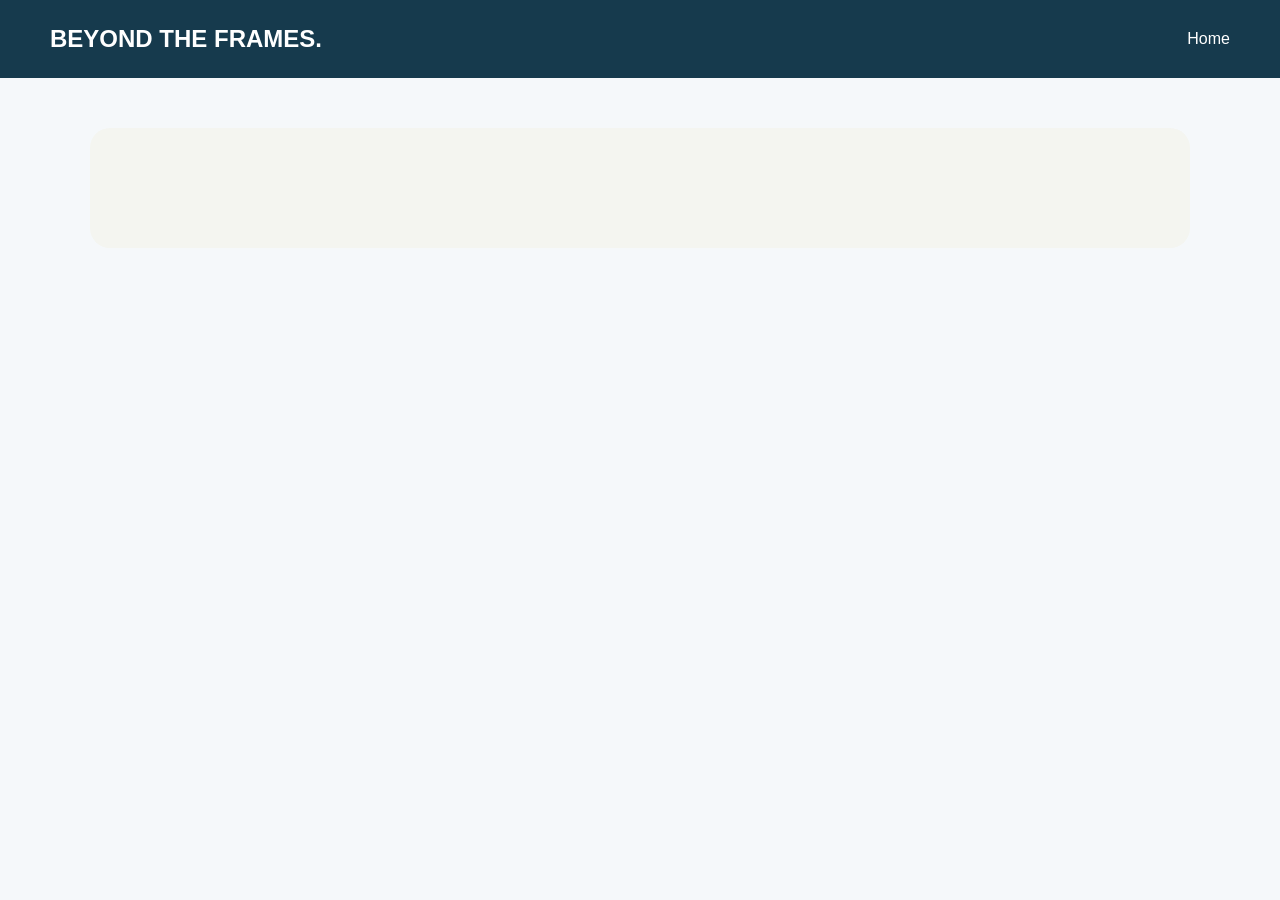
<file: destination.html>
<!DOCTYPE html>
<html>

<head>
    <title>BEYOND THE FRAMES - Destination</title>
    <link rel="stylesheet" href="style.css">
</head>

<body>


    <div class="navbar">
        <h2>BEYOND THE FRAMES.</h2>

        <div class="links">
            <a href="index.html">Home</a>
        </div>
    </div>
    <script src="script.js"></script>

    <div id="destinationPage">
<script>

   let params = new URLSearchParams(window.location.search);

let name = params.get("name");

let allDestinations = destinations.concat(hiddenGems);

let destination = allDestinations.find(place =>
    place.name.toLowerCase().trim() === name.toLowerCase().trim()
);

document.getElementById("destinationPage").innerHTML =`
    <div class="destination-layout">

        <div class="destination-info">
            <button class="favorite-btn" onclick="toggleFavorite('${destination.name}')">
    ${JSON.parse(localStorage.getItem("beyondtheframesFavorites") || "[]").includes(destination.name) ? "♥" : "♡"}
</button>


            <p class="tag"> / FEATURED DESTINATION </p>

            <h1>${destination.name.charAt(0).toUpperCase() + destination.name.slice(1)}</h1>

            <p class="subtitle">${destination.description}</p>

            <p class="about">${destination.about}</p>

            <hr>

            <h3>Trip Details</h3>

            <div class="detail">
                <span>📍 Famous Attractions</span>
                <span>${destination.attractions}</span>
            </div>

            <div class="detail">
                <span>📅 Best Time to Visit</span>
                <span>${destination.bestTime}</span>
            </div>

            <div class="weather-card" id="weatherCard">

    <h3>🌤️ CURRENT WEATHER</h3>

    <div id="weatherInfo">
        Loading weather...
    </div>

</div>

            <div class="budget-card">

    <div class="budget-heading">
        <span>💰 TRAVEL BUDGET</span>
    </div>

    <h2>${destination.budget || "Budget information coming soon"}</h2>

    <p>Estimated expenses per person</p>

</div>
<div class="budget-breakdown">

    <h3>Budget Breakdown</h3>

    <div class="budget-item">
        <div class="budget-label">
            <span>🍽️ Food</span>
            <span>${destination.food || "Not available"}</span>
        </div>
        <div class="budget-bar">
            <div class="budget-fill food-fill"></div>
        </div>
    </div>

    <div class="budget-item">
        <div class="budget-label">
            <span>🚗 Transport</span>
            <span>${destination.transport || "Not available"}</span>
        </div>
        <div class="budget-bar">
            <div class="budget-fill transport-fill"></div>
        </div>
    </div>

    <div class="budget-item">
        <div class="budget-label">
            <span>🎟️ Activities</span>
            <span>${destination.activities || "Not available"}</span>
        </div>
        <div class="budget-bar">
            <div class="budget-fill activities-fill"></div>
        </div>
    </div>

</div>

<div class="countdown-card">

    <h3>✈️ Your Trip Countdown</h3>

    <p>When are you planning to visit?</p>

    <input type="date" id="tripDate">

    <button onclick="startCountdown('${destination.name}')">
        Start Countdown
    </button>

    <div id="countdownResult"></div>

</div>

<div class="itinerary-section">

    <h3>✈️ Plan Your Trip</h3>

    <p>Create your personalized travel itinerary</p>

    <label for="itineraryDays">How many days?</label>

    <select id="itineraryDays">
        <option value="1">1 Day</option>
        <option value="2">2 Days</option>
        <option value="3">3 Days</option>
        <option value="4">4 Days</option>
        <option value="5">5 Days</option>
    </select>

    <button onclick="generateItinerary('${destination.name}')">
        Generate Itinerary
    </button>

    <div id="itineraryResult"></div>

    <div class="checklist-section">

    <h3>🧳 Travel Checklist</h3>

    <p id="checklistProgress">0 of 6 items completed</p>

    <div class="progress-bar">
        <div id="progressFill"></div>
    </div>

    <div class="checklist">

        <label>
            <input type="checkbox" onchange="updateChecklist()">
            Pack clothes
        </label>

        <label>
            <input type="checkbox" onchange="updateChecklist()">
            Pack toiletries
        </label>

        <label>
            <input type="checkbox" onchange="updateChecklist()">
            Carry chargers
        </label>

        <label>
            <input type="checkbox" onchange="updateChecklist()">
            Pack medicines
        </label>

        <label>
            <input type="checkbox" onchange="updateChecklist()">
            Carry ID documents
        </label>

        <label>
            <input type="checkbox" onchange="updateChecklist()">
            Check weather forecast
        </label>

    </div>

</div>

</div>

<div class="budget-planner">

    <h3>💰 Trip Budget Planner</h3>

    <p>Plan your expenses and stay within your budget!</p>

    <div class="budget-input">

        <label>My Total Budget (₹)</label>
        <input type="number" id="totalBudget" placeholder="Enter your budget">

        <label>Accommodation (₹)</label>
        <input type="number" id="stayCost" placeholder="Enter amount">

        <label>Food (₹)</label>
        <input type="number" id="foodCost" placeholder="Enter amount">

        <label>Transportation (₹)</label>
        <input type="number" id="transportCost" placeholder="Enter amount">

        <label>Activities & Shopping (₹)</label>
        <input type="number" id="activityCost" placeholder="Enter amount">

    </div>

    <button onclick="calculateBudget()">Calculate Budget</button>

    <div id="budgetResult"></div>

</div>

<div class="rating-section">

    <h3>⭐ Rate This Destination</h3>

    <p>How would you rate this destination?</p>

    <div class="rating-stars">

        <button onclick="rateDestination('${destination.name}', 1)">⭐</button>
        <button onclick="rateDestination('${destination.name}', 2)">⭐</button>
        <button onclick="rateDestination('${destination.name}', 3)">⭐</button>
        <button onclick="rateDestination('${destination.name}', 4)">⭐</button>
        <button onclick="rateDestination('${destination.name}', 5)">⭐</button>

    </div>

    <p id="ratingMessage"></p>

</div>


            <a href="index.html#explore" class="back-button">
                Back to Destinations
            </a>

        </div>

    

        <div class="destination-image">
            <img src="${destination.image}" alt="${destination.name}">
        </div>

    </div>

`;

loadWeather(destination.name);
</script>

    </div>

</body>
</html>
</file>
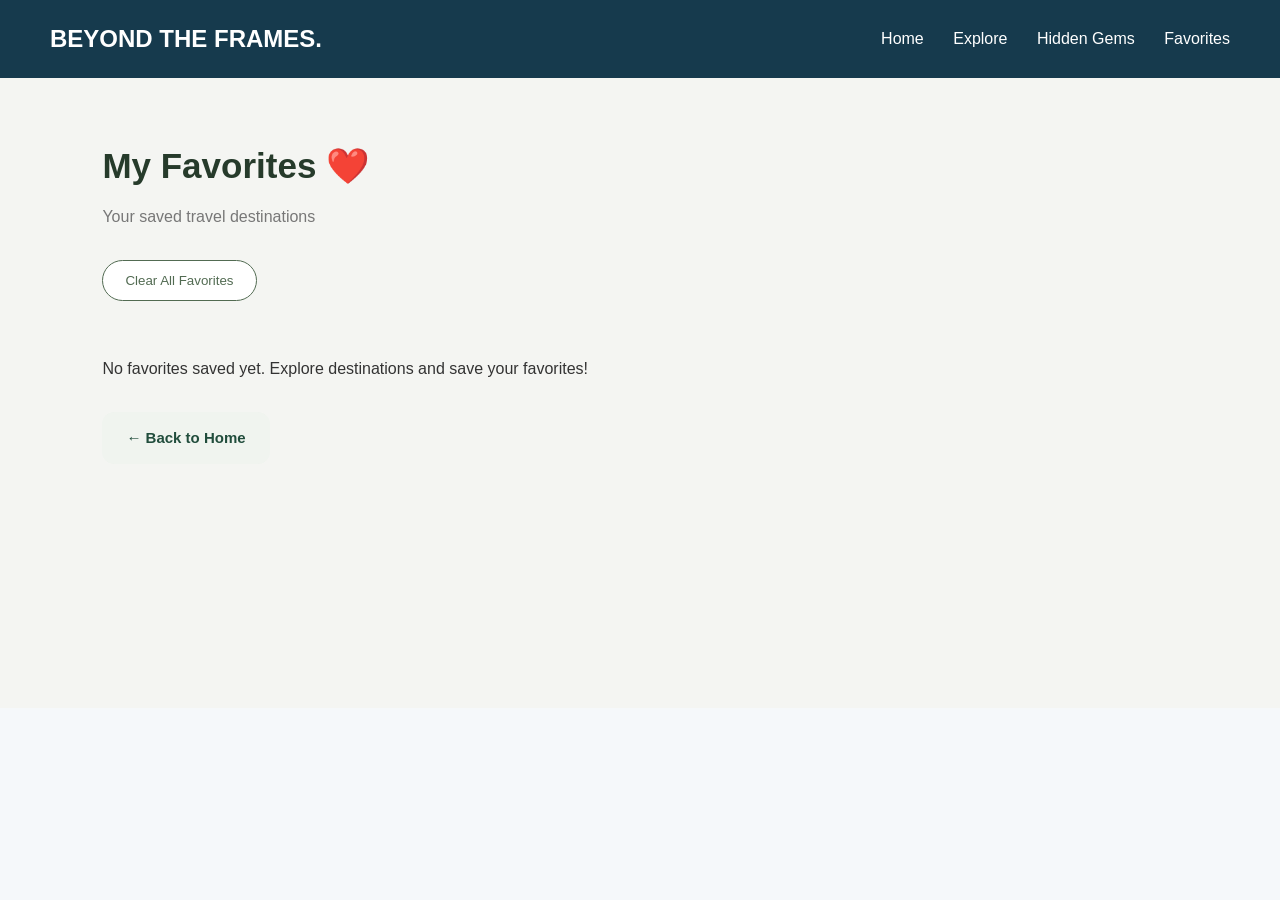
<file: favourites.html>
<!DOCTYPE html>
<html>

<head>
    <title>BEYOND THE FRAMES- My Favorites</title>
    <link rel="stylesheet" href="style.css">
</head>

<body>

    <div class="navbar">
        <h2>BEYOND THE FRAMES.</h2>

        <div class="links">
            <a href="index.html">Home</a>
            <a href="index.html#explore">Explore</a>
            <a href="index.html#hidden">Hidden Gems</a>
            <a href="favorites.html">Favorites</a>
        </div>
    </div>

    <section id="favorites" class="section">

        <h2>My Favorites ❤️</h2>

        <p>Your saved travel destinations</p>

        <button onclick="clearFavorites()" class="clear-favorites">
    Clear All Favorites
</button>

<div id="favoritePlaces" class="destination-grid"></div>

        <a href="index.html" class="back-button">
            ← Back to Home
        </a>

    </section>

    <script src="script.js"></script>

</body>

</html>
</file>
<file: style.css>
/* GENERAL STYLING */
* {
    margin: 0;
    padding: 0;
    box-sizing: border-box;
}

body {
    font-family: Arial, sans-serif;
    background-color: #f5f8fa;
    color: #333;
    line-height: 1.6;
}

/* NAVIGATION BAR */
.navbar {
    position: sticky;
    top: 0;
    z-index: 1000;
    display: flex;
    justify-content: space-between;
    align-items: center;
    padding: 20px 50px;
    background-color: #163a4d;
    color: white;
}

.navbar h2 {
    margin: 0;
}

.links a {
    color: white;
    text-decoration: none;
    margin-left: 25px;
}

.links a:hover {
    color: #8ed1e5;
}

/* HOME SECTION */

.home h1 {
    font-size: 65px;
    font-weight: 700;
    line-height: 1.15;

    margin-bottom: 25px;

    color: white;
.hidd
    text-shadow: 0 4px 20px rgba(0, 0, 0, 0.25);
}

.home p {
    font-size: 18px;
    line-height: 1.8;

    max-width: 700px;
    margin: 0 auto 30px;

    color: white;
}

.button {
    display: inline-block;
    background-color: white;
    color: #163a4d;
    padding: 12px 28px;
    border-radius: 6px;
    text-decoration: none;
    margin-top: 15px;
}

.button:hover {
    background-color: #dceef3;
}

/* INTRODUCTION */
.intro {
    text-align: center;
    padding: 60px 20px;
}

.intro h2 {
    font-size: 30px;
    color: #163a4d;
}

/* EXPLORE SECTION */
.explore {
    padding: 80px 8%;
    text-align: center;
    background-color: #F5F0E5;
}

.explore h2 {
    color: #315F49;
    font-size: 36px;
    margin-bottom: 15px;
}


.explore > p {
    color: #718277;
    font-size: 17px;
    margin-bottom: 30px;
}

#search {
    padding: 12px;
    width: 300px;
    border: 1px solid #ccc;
    border-radius: 6px;
    margin: 20px;
}

/* DESTINATION CARDS CONTAINER */
.places {
    display: grid;
    grid-template-columns: repeat(auto-fit, minmax(220px, 1fr));
    gap: 25px;
    margin-top: 30px;
}
#hiddenPlaces {
    grid-template-columns: repeat(3, 1fr);
}

/* HIDDEN GEMS SECTION */
en {
    background-color: #8cbfd4;
    text-align: center;
    padding: 70px 20px;
}

.hidden {
    background-color: #F5F0E5;
    text-align: center;
    padding: 80px 20px;
}

/* QUIZ SECTION */
.quiz {
    text-align: center;
    padding: 70px 20px;
}

.quiz h2 {
    color: #163a4d;
    font-size: 30px;
}

.quiz select {
    padding: 12px;
    border-radius: 6px;
    border: 1px solid #ccc;
    margin: 15px;
}

button {
    background-color: #168aad;
    color: white;
    border: none;
    padding: 12px 24px;
    border-radius: 6px;
    cursor: pointer;
    transition: 0.3s ease;
}

button:hover {
    background-color: #126782;
}

#result {
    margin-top: 20px;
}


.footer {
    background-color: #163a4d;
    color: white;
    text-align: center;
    padding: 35px 20px;
}


@media (max-width: 650px) {
    .navbar {
        flex-direction: column;
        gap: 15px;
        padding: 20px;
    }

    .links a {
        margin: 5px;
    }

    .home h1 {
        font-size: 38px;
    }

    .explore {
        padding: 30px 15px;
    }
}
.card img {
    width: 100%;
    height: 220px;
    object-fit: cover;
    border-radius: 8px;
}
#hiddenPlaces .card img {
    width: 100%;
    height: 220px;
    object-fit: cover;
    border-radius: 8px;
}

/* Destination Details Page */

#destinationPage {
    width: 90%;
    max-width: 1100px;
    margin: 50px auto;
    padding: 25px;
    background: #f4f5f6;
    border-radius: 20px;
}

.destination-layout {
    display: grid;
    grid-template-columns: 1fr 1fr;
    gap: 35px;
    max-width: 1250px;
    margin: 60px auto;
    padding: 30px;
    background: white;
    border-radius: 30px;
    box-shadow: 0 15px 50px rgba(0, 0, 0, 0.05);
    align-items: stretch;
}

.destination-info {
    background: #f4f6f3;
    padding: 45px;
    border-radius: 25px;
    position: relative;
}

.tag {
    font-size: 13px;
    letter-spacing: 1px;
    color: #668078;
    margin-bottom: 30px;
}

.destination-info h1 {
    font-size: 32px;
    color: #183b35;
    margin-bottom: 10px;
}

.subtitle {
    font-size: 16px;
    color: #555;
}

.about {
    color: #777;
    line-height: 1.7;
    margin-top: 20px;
}

.destination-info hr {
    border: none;
    border-top: 1px dashed #ccc;
    margin: 25px 0;
}

.destination-info h3 {
    color: #183b35;
    margin-bottom: 20px;
}

.detail {
    display: flex;
    flex-direction: column;
    gap: 6px;
    margin: 18px 0;
    font-size: 14px;
}

.detail span:first-child {
    font-weight: bold;
    color: #333;
}

.detail span:last-child {
    color: #777;
    line-height: 1.5;
}

.back-button {
    display: inline-block;
    margin-top: 25px;
    padding: 12px 22px;
    background: #183b35;
    color: white;
    text-decoration: none;
    border-radius: 25px;
    font-size: 13px;
}

.back-button:hover {
    background: #315e52;
}

.destination-image {
    position: relative;
    overflow: hidden;
    border-radius: 25px;
    min-height: 550px;
}

.destination-image img {
    width: 100%;
    height: 100%;
    min-height: 550px;
    object-fit: cover;
    border-radius: 25px;
    display: block;
    transition: transform 0.6s ease;
}

.destination-image:hover img {
    transform: scale(1.04);
}

/* ===== CREATIVE HOME PAGE ===== */

.home {
    min-height: 680px;
    height: 90vh;
    position: relative;
    overflow: hidden;
    border-radius: 15px;

    background:
        linear-gradient(rgba(0, 0, 0, 0.4),
        rgba(0, 0, 0, 0.5)),
        url("images/background.jpg");

    background-size: cover;
    background-position: center;

    display: flex;
    flex-direction: column;
    align-items: center;
    color: white;
}

/* ===== PREMIUM GLASS NAVBAR ===== */

.home .navbar {
    position: absolute;
    top: 25px;
    left: 50%;
    transform: translateX(-50%);

    width: 80%;
    padding: 18px 35px;

    display: flex;
    justify-content: space-between;
    align-items: center;

    background: rgba(255, 255, 255, 0.12);
    border: 1px solid rgba(255, 255, 255, 0.35);
    border-radius: 50px;

    backdrop-filter: blur(12px);
    -webkit-backdrop-filter: blur(12px);

    z-index: 10;
}

/* Logo */

.home .navbar h2 {
    color: white;
    font-size: 25px;
    letter-spacing: 1px;
}

/* Navigation links */

.home .navbar .links {
    display: flex;
    align-items: center;
    gap: 30px;
}

.home .navbar .links a {
    color: white;
    text-decoration: none;
    margin: 0;

    font-size: 15px;
    font-weight: 500;

    transition: 0.3s ease;
}

/* Hover effect */

.home .navbar .links a:hover {
    color: #c5e8d9;
    transform: translateY(-2px);
}

/* Main heading */

.home-content {
    text-align: center;
    margin-top: 170px;
    max-width: 700px;
    padding: 20px;
}

.home-content h1 {
    font-size: 48px;
    line-height: 1.2;
    margin-bottom: 15px;
}

.home-content p {
    font-size: 16px;
    line-height: 1.6;
    margin-bottom: 25px;
}

/* Explore button */

.home-content .button {
    display: inline-block;
    padding: 12px 28px;
    border: 1px solid white;
    border-radius: 30px;
    color: white;
    background: transparent;
    text-decoration: none;
    font-size: 15px;
    transition: 0.3s;
}
.home-content .button:hover {
    background: white;
    color: #1b4740;
}


/* ===== CREATIVE INTRODUCTION SECTION ===== */

.intro {
    position: relative;
    overflow: hidden;

    width: 100%;
    box-sizing: border-box;

    background: #f5f0e5;
    padding: 80px 30px;

    text-align: center;
    border-radius: 35px 35px 0 0;

    margin-top: 0;
}

/* Main content */

.intro-content {
    position: relative;
    z-index: 2;
}

.intro-label {
    color: #a18b65;
    font-size: 11px;
    font-weight: 600;
    letter-spacing: 4px;
    margin-bottom: 18px;
}

.intro h2 {
    font-family: 'Playfair Display', serif;
    color: #183b35;
    font-size: 36px;
    font-weight: 600;
    margin-bottom: 22px;
}

/* Decorative divider */

.intro-divider {
    display: flex;
    align-items: center;
    justify-content: center;
    gap: 15px;
    margin: 15px auto;
}

.intro-divider span {
    width: 100px;
    height: 1px;
    background: #b9b29e;
}

.intro-divider b {
    color: #a18b65;
    font-size: 23px;
}

/* Description */

.intro-description {
    color: #61746b;
    font-size: 16px;
    line-height: 1.8;
    max-width: 650px;
    margin: 15px auto 0;
}

/* Botanical corner decorations */

.intro::before,
.intro::after {
    content: "❧";
    position: absolute;
    color: #81927a;
    opacity: 0.35;
    font-size: 115px;
    pointer-events: none;
}

.intro::before {
    left: -15px;
    bottom: -25px;
    transform: rotate(-35deg);
}

.intro::after {
    right: -15px;
    bottom: -25px;
    transform: scaleX(-1) rotate(-35deg);
}

/* ===== HOMEPAGE HERO SECTION ===== */

.home {
    min-height: 100vh;
    height: 100vh;

    position: relative;

    display: flex;
    justify-content: center;
    align-items: center;

    background-size: cover;
    background-position: center;
}

/* Main content */

.home-content {
    text-align: center;

    width: 90%;
    max-width: 800px;

    margin: 0 auto;
    padding: 20px;

    color: white;

    position: relative;
    z-index: 2;
}
/* Destination Sections */

.explore {
    padding: 70px 8%;
    text-align: center;
    background-color: #f5f8fa;
}

.explore h2 {
    color: #163a4d;
    font-size: 36px;
    margin-bottom: 15px;
}

.explore > p {
    color: #647985;
    font-size: 17px;
    margin-bottom: 30px;
}

/* Search Bar */

.explore input {
    width: 350px;
    max-width: 90%;
    padding: 15px 22px;
    border: 1px solid #D8DFD6;
    border-radius: 30px;
    background: #ffffff;
    color: #315F49;
    outline: none;
    font-size: 15px;
    margin-bottom: 40px;
    transition: 0.3s ease;
}

.explore input:focus {
    border-color: #315F49;
    box-shadow: 0 0 0 4px rgba(49, 95, 73, 0.12);
}

/* Destination Cards */

.explore .places {
    display: flex;
    gap: 20px;
    overflow-x: auto;
    padding: 10px 5px 20px;
    scroll-behavior: smooth;
}

.destination-card {
    position: relative;
    flex: 0 0 280px;
    height: 350px;
    border-radius: 20px;
    overflow: hidden;
    display: block;
    text-decoration: none;
    color: white;
    transition: transform 0.4s ease;
}

.destination-card:hover {
    transform: translateY(-6px);
}

.destination-card img {
    width: 100%;
    height: 100%;
    object-fit: cover;
    position: absolute;
    top: 0;
    left: 0;
}

/* Dark gradient */
.card-overlay {
    position: absolute;
    inset: 0;
    background: linear-gradient(
        to top,
        rgba(0, 0, 0, 0.85),
        rgba(0, 0, 0, 0.1) 75%
    );
    z-index: 1;
}

/* Curated destination badge */
.destination-count {
    background: rgba(245, 240, 229, 0.25);
    color: white;
    backdrop-filter: blur(10px);
    padding: 8px 14px;
    border-radius: 30px;
    font-size: 12px;
}

/* Text at the bottom */
.destination-content {
    position: absolute;
    bottom: 20px;
    left: 18px;
    right: 65px;
    z-index: 2;
    color: white;
}

.destination-content h3 {
    color: white !important;
    font-size: 22px;
    margin-bottom: 8px;
    text-shadow: 0 2px 5px rgba(0, 0, 0, 0.5);
}

.destination-content p {
    color: white;
    font-size: 13px;
    line-height: 1.5;
    margin-bottom: 12px;
    text-shadow: 0 2px 5px rgba(0, 0, 0, 0.5);
}


/* Scrollbar */
.explore .places::-webkit-scrollbar {
    height: 6px;
}

.explore .places::-webkit-scrollbar-thumb {
    background: #b5b5b5;
    border-radius: 10px;
}
/* Destination themes and arrow */

.destination-bottom {
    display: flex;
    align-items: center;
    justify-content: space-between;
    gap: 10px;
}

.destination-tags {
    display: flex;
    gap: 8px;
    flex-wrap: wrap;
}

.destination-tags span {
    background: rgba(255, 255, 255, 0.25);
    backdrop-filter: blur(8px);
    padding: 8px 14px;
    border-radius: 30px;
    font-size: 12px;
    color: white;
}

/* Arrow button */
   .card-arrow {
    position: absolute;
    bottom: 20px;
    right: 18px;

    width: 38px;
    height: 38px;

    border-radius: 50%;
    background: rgba(255, 255, 255, 0.25);

    display: flex;
    justify-content: center;
    align-items: center;
    font-size: 22px;
    color: white;

    z-index: 3;
    transition: background 0.3s ease;
}


.destination-card:hover .card-arrow {
    background: rgba(255, 255, 255, 0.45);
}

 /* Travel Budget Card */

.budget-card {
    background: #D8DDEB;
    color: #35445E;
    padding: 30px;
    border-radius: 25px;
    margin-top: 25px;
    border: 1px solid #C5CDDF;
}

.budget-card h2 {
    font-size: 28px;
    color: #35445E;
    margin: 18px 0 10px;
}

.budget-card p {
    color: #65728A;
}

.budget-heading {
    font-size: 13px;
    font-weight: bold;
    letter-spacing: 1px;
    color: #53617C;
}

.budget-breakdown {
    margin-top: 20px;
    padding: 25px;
    background: white;
    border-radius: 18px;
    border: 1px solid #e0e5df;
}

.budget-breakdown h3 {
    margin-bottom: 20px;
    color: #263b2b;
    font-size: 22px;
}

.budget-item {
    display: flex;
    justify-content: space-between;
    align-items: center;
    padding: 15px 0;
    border-bottom: 1px solid #eeeeee;
    gap: 15px;
}

.budget-item:last-child {
    border-bottom: none;
}

.budget-item span:first-child {
    color: #555;
}

.budget-item span:last-child {
    font-weight: bold;
    color: #526b52;
    text-align: right;
}
.budget-label {
    display: flex;
    justify-content: space-between;
    gap: 15px;
    margin-bottom: 10px;
    font-size: 14px;
}

.budget-bar {
    width: 100%;
    height: 8px;
    background: #e8ece7;
    border-radius: 20px;
    overflow: hidden;
}

.budget-fill {
    height: 100%;
    border-radius: 20px;
}

.food-fill {
    width: 65%;
    background: #8ba888;
}

.transport-fill {
    width: 45%;
    background: #d4a373;
}

.activities-fill {
    width: 75%;
    background: #7895a5;
}
.favorite-btn {
    position: absolute;
    top: 20px;
    right: 20px;
    width: 45px;
    height: 45px;
    background-color: white;
    color: #526b52;
    border: 1px solid #526b52;
    border-radius: 50%;
    font-size: 25px;
    cursor: pointer;
    display: flex;
    align-items: center;
    justify-content: center;
    z-index: 100;
}

.favorite-btn:hover {
    background-color: #526b52;
    color: white;
}

.destination-info {
    position: relative;
}
#favorites {
    padding: 60px 8%;
    background: #f4f5f2;
}

#favorites h2 {
    font-size: 35px;
    color: #263b2b;
    margin-bottom: 10px;
}

#favorites > p {
    color: #777;
    margin-bottom: 30px;
}

#favoritePlaces {
    margin-top: 25px;
}
#favorites {
    min-height: 70vh;
    padding: 60px 8%;
    background: #f4f5f2;
}

#favorites h2 {
    font-size: 35px;
    color: #263b2b;
    margin-bottom: 10px;
}

#favorites > p {
    color: #777;
    margin-bottom: 30px;
}

#favoritePlaces {
    margin-top: 30px;
}
.clear-favorites {
    padding: 12px 22px;
    background: #ffffff;
    color: #526b52;
    border: 1px solid #526b52;
    border-radius: 25px;
    cursor: pointer;
    margin-bottom: 25px;
    transition: 0.3s;
}

.clear-favorites:hover {
    background: #526b52;
    color: white;
}
.itinerary-section {
    margin-top: 30px;
    padding: 25px;
    background: #ffffff;
    border-radius: 18px;
    border: 1px solid #e0e5df;
}

.itinerary-section h3 {
    color: #263b2b;
    font-size: 24px;
    margin-bottom: 10px;
}

.itinerary-section p {
    color: #777;
    margin-bottom: 20px;
}

.itinerary-section label {
    display: block;
    margin-bottom: 10px;
    font-weight: bold;
}

.itinerary-section select {
    width: 100%;
    padding: 12px;
    border-radius: 10px;
    border: 1px solid #ccc;
    margin-bottom: 15px;
}

.itinerary-section button {
    width: 100%;
    padding: 14px;
    background: #526b52;
    color: white;
    border: none;
    border-radius: 25px;
    cursor: pointer;
    font-size: 15px;
    transition: 0.3s;
}

.itinerary-section button:hover {
    background: #263b2b;
}

.itinerary-day {
    margin-top: 20px;
    padding: 20px;
    background: #f4f5f2;
    border-radius: 15px;
    border-left: 4px solid #526b52;
}

.itinerary-day h4 {
    color: #263b2b;
    margin-bottom: 15px;
}

.itinerary-day p {
    margin: 10px 0;
    color: #555;
}
/* Travel Checklist */

.checklist-section {
    margin: 40px auto;
    padding: 30px;
    max-width: 700px;
    background: #ffffff;
    border-radius: 20px;
    box-shadow: 0 5px 20px rgba(0, 0, 0, 0.08);
}

.checklist-section h3 {
    font-size: 26px;
    margin-bottom: 15px;
}

#checklistProgress {
    color: #666;
    margin-bottom: 10px;
}

.progress-bar {
    width: 100%;
    height: 10px;
    background: #e5e5e5;
    border-radius: 20px;
    overflow: hidden;
    margin-bottom: 25px;
}

#progressFill {
    width: 0%;
    height: 100%;
    background: #4caf50;
    border-radius: 20px;
    transition: width 0.4s ease;
}

.checklist {
    display: flex;
    flex-direction: column;
    gap: 15px;
}

.checklist label {
    display: flex;
    align-items: center;
    gap: 12px;
    padding: 15px;
    background: #f7f7f7;
    border-radius: 12px;
    cursor: pointer;
    transition: 0.3s;
}

.checklist label:hover {
    background: #eef7ee;
    transform: translateX(5px);
}

.checklist input[type="checkbox"] {
    width: 18px;
    height: 18px;
    accent-color: #4caf50;
    cursor: pointer;
}
/* Budget Planner */

.budget-planner {
    max-width: 700px;
    margin: 40px auto;
    padding: 30px;
    background: #ffffff;
    border-radius: 20px;
    box-shadow: 0 5px 20px rgba(0, 0, 0, 0.08);
}

.budget-planner h3 {
    font-size: 28px;
    margin-bottom: 10px;
    color: #222;
}

.budget-planner > p {
    color: #666;
    margin-bottom: 25px;
}

.budget-input {
    display: grid;
    grid-template-columns: 1fr 1fr;
    gap: 20px;
}

.budget-input label {
    font-weight: 600;
    color: #444;
    display: block;
    margin-bottom: 8px;
}

.budget-input input {
    width: 100%;
    padding: 12px;
    border: 1px solid #ddd;
    border-radius: 10px;
    font-size: 15px;
    box-sizing: border-box;
    outline: none;
    transition: 0.3s;
}

.budget-input input:focus {
    border-color: #4caf50;
    box-shadow: 0 0 5px rgba(76, 175, 80, 0.2);
}

.budget-planner button {
    margin-top: 25px;
    padding: 13px 25px;
    background: #2d6a4f;
    color: white;
    border: none;
    border-radius: 10px;
    font-size: 16px;
    cursor: pointer;
    transition: 0.3s;
}

.budget-planner button:hover {
    background: #1b4332;
    transform: translateY(-2px);
}

.budget-summary {
    margin-top: 25px;
    padding: 25px;
    background: #f4f8f4;
    border-radius: 15px;
    border-left: 5px solid #4caf50;
}

.budget-summary h4 {
    font-size: 22px;
    margin-bottom: 15px;
}

.budget-summary p {
    margin: 12px 0;
    font-size: 16px;
}

.budget-success {
    color: #2d6a4f;
    font-weight: bold;
}

.budget-warning {
    color: #d62828;
    font-weight: bold;
}
/* Interactive Travel Map */

.map-section {
    padding: 60px 8%;
    text-align: center;
}

.map-section h2 {
    font-size: 32px;
    margin-bottom: 15px;
}

.map-section p {
    color: #666;
    margin-bottom: 30px;
}

#travelMap {
    height: 500px;
    width: 100%;
    border-radius: 20px;
    overflow: hidden;
    box-shadow: 0 5px 20px rgba(0, 0, 0, 0.1);
    z-index: 1;
}
/* Hidden Gems Cards */

#hiddenPlaces {
    display: flex;
    gap: 25px;
    overflow-x: auto;
    overflow-y: hidden;
    margin-top: 35px;
    padding-bottom: 20px;
    scroll-behavior: smooth;
    scroll-snap-type: x mandatory;
}

.hidden-gem-card {
    position: relative;
    flex: 0 0 350px;
    width: 350px;
    height: 440px;
    border-radius: 25px;
    overflow: hidden;
    background: #222;
    scroll-snap-align: start;
    transition: transform 0.4s ease;
}

.hidden-gem-card:hover {
    transform: translateY(-8px);
}

.hidden-gem-card img {
    width: 100%;
    height: 100%;
    object-fit: cover;
    display: block;
    transition: transform 0.5s ease;
}

.hidden-gem-card:hover img {
    transform: scale(1.08);
}

.hidden-gem-card::after {
    content: "";
    position: absolute;
    inset: 0;
    background: linear-gradient(
        to bottom,
        rgba(0, 0, 0, 0.15),
        transparent 30%,
        rgba(0, 0, 0, 0.2) 50%,
        rgba(0, 0, 0, 0.85)
    );
}

.hidden-gem-content {
    position: absolute;
    bottom: 0;
    left: 0;
    width: 100%;
    padding: 25px;
    box-sizing: border-box;
    color: white;
    z-index: 2;
}

.hidden-gem-label {
    display: inline-block;
    padding: 10px 18px;
    border-radius: 30px;
    background: rgba(255, 255, 255, 0.2);
    backdrop-filter: blur(10px);
    font-size: 13px;
    margin-bottom: 20px;
}

.hidden-gem-content h3 {
    font-size: 27px;
    color: white;
    margin-bottom: 12px;
}

.hidden-gem-content p {
    font-size: 15px;
    color: white;
    line-height: 1.6;
    margin-bottom: 20px;
}

.hidden-gem-bottom {
    display: flex;
    align-items: center;
    gap: 10px;
}

.hidden-gem-label {
    background: rgba(245, 240, 229, 0.25);
    color: white;
    backdrop-filter: blur(10px);
}

.gem-category {
    background: rgba(245, 240, 229, 0.25);
    color: white;
}

.gem-arrow {
    background: rgba(245, 240, 229, 0.25);
    color: white;
}

.gem-arrow:hover {
    background: #F5F0E5;
    color: #315F49;
}

#hiddenPlaces::-webkit-scrollbar {
    height: 8px;
}

#hiddenPlaces::-webkit-scrollbar-track {
    background: #e0e0e0;
    border-radius: 10px;
}

#hiddenPlaces::-webkit-scrollbar-thumb {
    background: #aaa;
    border-radius: 10px;
}

#hiddenPlaces::-webkit-scrollbar-thumb:hover {
    background: #777;
}

/* =====================================
   WAYFINDER DESTINATION PAGE REDESIGN
===================================== */

#destinationPage {
    padding: 40px 6%;
    background: #f5f7f6;
}

/* Main layout */

.destination-layout {
    display: grid;
    grid-template-columns: 1.15fr 0.85fr;
    gap: 50px;
    align-items: start;
    max-width: 1400px;
    margin: auto;
}

/* Destination information */

.destination-info {
    background: #ffffff;
    padding: 45px;
    border-radius: 28px;
    box-shadow: 0 10px 40px rgba(0, 0, 0, 0.04);
}

/* Destination title */

.destination-info h1 {
    font-size: 58px;
    font-weight: 800;
    letter-spacing: -2px;
    color: #173f35;
    margin: 15px 0;
}

.destination-info .tag {
    color: #77958a;
    font-size: 12px;
    letter-spacing: 3px;
    font-weight: bold;
}

.destination-info .subtitle {
    font-size: 19px;
    color: #777;
    margin-bottom: 20px;
}

.destination-info .about {
    font-size: 16px;
    line-height: 1.9;
    color: #555;
}

/* Section headings */

.destination-info h3 {
    color: #173f35;
    font-size: 22px;
    margin-top: 35px;
    margin-bottom: 18px;
}

.destination-info hr {
    border: none;
    height: 1px;
    background: #e8eeeb;
    margin: 30px 0;
}

/* Destination Image */

.destination-image {
    position: sticky;
    top: 30px;
    height: 420px;
    width: 100%;
    overflow: hidden;
    border-radius: 25px;
}

.destination-image img {
    width: 100%;
    height: 100%;
    object-fit: cover;
    object-position: center;
    border-radius: 25px;
}

/* Favorite button */

.favorite-btn {
    float: right;
    border: none;
    background: #f1f6f3;
    color: #2f725c;
    width: 45px;
    height: 45px;
    border-radius: 50%;
    font-size: 25px;
    cursor: pointer;
    transition: 0.3s;
}

.favorite-btn:hover {
    background: #dcebe3;
    transform: scale(1.1);
}

/* Trip details */

.detail {
    display: flex;
    justify-content: space-between;
    gap: 20px;
    padding: 18px 0;
    border-bottom: 1px solid #edf0ee;
}

.detail span:first-child {
    font-weight: 600;
    color: #38584b;
}

.detail span:last-child {
    text-align: right;
    color: #666;
}

/* Weather card */

.weather-card {
    background: linear-gradient(135deg, #e3f1eb, #f3f8f5);
    padding: 25px;
    border-radius: 22px;
    margin-top: 30px;
    border: 1px solid #dcebe3;
}

.weather-card h3 {
    margin-top: 0;
    font-size: 15px;
    letter-spacing: 1.5px;
    color: #47715f;
}

.weather-main {
    text-align: center;
    padding: 15px 0;
}

.weather-icon {
    font-size: 55px;
}

.weather-main h2 {
    font-size: 48px;
    color: #173f35;
    margin: 5px 0;
}

.weather-main p {
    color: #557466;
}

.weather-details {
    display: flex;
    justify-content: space-around;
    flex-wrap: wrap;
    gap: 10px;
    background: white;
    border-radius: 15px;
    padding: 12px;
    margin-top: 15px;
}

.weather-details p {
    margin: 5px;
    color: #526b60;
}

.weather-update {
    text-align: center;
    font-size: 12px;
    color: #799187;
    margin-bottom: 0;
}

/* Budget card */

.budget-card {
    background: linear-gradient(135deg, #173f35, #42745f);
    color: white;
    padding: 30px;
    border-radius: 24px;
    margin-top: 30px;
}

.budget-card h2 {
    font-size: 30px;
    margin: 20px 0 10px;
}

.budget-card p {
    color: #d7e7de;
}

/* Budget breakdown */

.budget-breakdown {
    background: #f8faf9;
    padding: 25px;
    border-radius: 22px;
    margin-top: 25px;
}

.budget-item {
    margin: 25px 0;
}

.budget-label {
    display: flex;
    justify-content: space-between;
    gap: 15px;
    margin-bottom: 10px;
    color: #52665d;
}

.budget-bar {
    height: 9px;
    background: #e4ebe7;
    border-radius: 20px;
    overflow: hidden;
}

.budget-fill {
    height: 100%;
    border-radius: 20px;
}

.food-fill {
    width: 65%;
    background: #e6a86a;
}

.transport-fill {
    width: 45%;
    background: #76a6bc;
}

.activities-fill {
    width: 55%;
    background: #7ca58a;
}

/* Itinerary */

.itinerary-section {
    background: #f8faf9;
    padding: 30px;
    border-radius: 24px;
    margin-top: 30px;
}

.itinerary-section select {
    width: 100%;
    padding: 14px;
    border: 1px solid #dce5df;
    border-radius: 12px;
    margin: 15px 0;
    background: white;
}

.itinerary-section button,
.budget-planner button,
.back-button {
    display: inline-block;
    border: none;
    background: #244f40;
    color: white;
    padding: 14px 22px;
    border-radius: 12px;
    cursor: pointer;
    font-size: 15px;
    transition: 0.3s;
    text-decoration: none;
}

.itinerary-section button:hover,
.budget-planner button:hover,
.back-button:hover {
    background: #38765d;
    transform: translateY(-2px);
}

/* Itinerary day cards */

.itinerary-day {
    background: white;
    padding: 22px;
    border-radius: 16px;
    margin-top: 18px;
    border-left: 4px solid #5b9478;
    box-shadow: 0 5px 15px rgba(0, 0, 0, 0.03);
}

/* Checklist */

.checklist-section {
    margin-top: 30px;
    background: white;
    padding: 25px;
    border-radius: 20px;
}

.checklist {
    display: grid;
    gap: 15px;
    margin-top: 20px;
}

.checklist label {
    display: flex;
    align-items: center;
    gap: 12px;
    background: #f7faf8;
    padding: 15px;
    border-radius: 12px;
    cursor: pointer;
}

.checklist input {
    accent-color: #42745f;
    width: 18px;
    height: 18px;
}

/* Checklist progress */

.progress-bar {
    height: 8px;
    background: #e4ebe7;
    border-radius: 20px;
    overflow: hidden;
    margin: 15px 0;
}

#progressFill {
    height: 100%;
    width: 0%;
    background: #5b9478;
    transition: width 0.4s ease;
}

/* Budget planner */

.budget-planner {
    background: white;
    padding: 30px;
    border-radius: 24px;
    margin-top: 30px;
    border: 1px solid #edf0ee;
}

.budget-input {
    display: grid;
    gap: 12px;
    margin: 25px 0;
}

.budget-input label {
    font-weight: 600;
    color: #52665d;
}

.budget-input input {
    width: 100%;
    padding: 14px;
    border: 1px solid #dce5df;
    border-radius: 12px;
    outline: none;
}

.budget-input input:focus {
    border-color: #5b9478;
    box-shadow: 0 0 0 3px rgba(91, 148, 120, 0.1);
}

/* Budget result */

.budget-summary {
    background: #f2f8f4;
    padding: 25px;
    border-radius: 18px;
    margin-top: 20px;
}

.budget-success {
    color: #34744d;
    font-weight: bold;
}

.budget-warning {
    color: #c15d44;
    font-weight: bold;
}

/* Rating section */

.rating-section {
    text-align: center;
    background: #f8faf9;
    padding: 30px;
    border-radius: 24px;
    margin-top: 30px;
}

.rating-stars button {
    border: none;
    background: transparent;
    font-size: 30px;
    cursor: pointer;
    transition: 0.2s;
}

.rating-stars button:hover {
    transform: scale(1.25);
}

/* Back button */

.back-button {
    margin-top: 35px;
}

/* Responsive design */

@media (max-width: 1000px) {

    .destination-layout {
        grid-template-columns: 1fr;
    }

    .destination-image {
        position: relative;
        top: 0;
        height: 450px;
        order: -1;
    }

    .destination-info {
        padding: 30px;
    }

}

@media (max-width: 600px) {

    #destinationPage {
        padding: 20px 4%;
    }

    .destination-info {
        padding: 22px;
        border-radius: 20px;
    }

    .destination-info h1 {
        font-size: 40px;
    }

    .destination-image {
        height: 300px;
        border-radius: 20px;
    }

    .detail {
        flex-direction: column;
        gap: 8px;
    }

    .detail span:last-child {
        text-align: left;
    }

    .budget-label {
        flex-direction: column;
        gap: 5px;
    }

}

/* =====================================
   WAYFINDER - DESTINATION PAGE DESIGN
===================================== */

#destinationPage {
    background: #f3f1e9;
    padding: 45px 5%;
}

/* Main Layout */

.destination-layout {
    max-width: 1250px;
    margin: auto;

    display: grid;
    grid-template-columns: 1.1fr 0.9fr;
    gap: 30px;

    align-items: start;
}

/* Destination Information */

.destination-info {
    background: #ffffff;
    padding: 40px;
    border-radius: 28px;

    box-shadow: 0 10px 35px rgba(30, 60, 45, 0.06);
}

/* Destination Heading */

.destination-info h1 {
    font-size: 48px;
    letter-spacing: -1.5px;
    color: #214c3c;
    margin: 15px 0;
}

.destination-info .tag {
    color: #8b9c8d;
    font-size: 12px;
    letter-spacing: 3px;
    font-weight: bold;
}

.destination-info .subtitle {
    font-size: 18px;
    color: #78857c;
    margin-bottom: 20px;
}

.destination-info .about {
    color: #65736a;
    line-height: 1.8;
}

/* Destination Image */

.destination-image {
    position: sticky;
    top: 100px;

    width: 100%;
    height: 380px;

    overflow: hidden;
    border-radius: 25px;
    box-shadow: 0 10px 30px rgba(0, 0, 0, 0.08);
}

.destination-image img {
    width: 100%;
    height: 100%;

    object-fit: cover;
    object-position: center;

    border-radius: 25px;
    transition: transform 0.5s ease;
}

.destination-image:hover img {
    transform: scale(1.05);
}

/* Favorite Button */

.favorite-btn {
    background: #f0f5f1;
    color: #376b52;

    width: 45px;
    height: 45px;

    border-radius: 50%;
    font-size: 24px;

    float: right;
    transition: 0.3s;
}

.favorite-btn:hover {
    background: #dcebe2;
    color: #214c3c;
    transform: scale(1.1);
}

/* Trip Details */

.detail {
    padding: 18px 0;
    border-bottom: 1px solid #edf0ed;
}

.detail span:first-child {
    color: #365747;
    font-weight: 600;
}

.detail span:last-child {
    color: #7a827d;
}

/* Weather Card */

.weather-card {
    background: linear-gradient(135deg, #e3eee8, #f4f8f5);
    padding: 25px;
    border-radius: 22px;
    margin-top: 30px;
    border: 1px solid #dce8df;
}

.weather-card h3 {
    color: #426b56;
    font-size: 14px;
    letter-spacing: 1px;
    margin-top: 0;
}

.weather-main h2 {
    color: #244d3c;
    font-size: 45px;
}

.weather-icon {
    font-size: 50px;
}

.weather-details {
    background: #ffffff;
    border-radius: 15px;
    padding: 15px;
}

/* =====================================
   TRAVEL BUDGET CARD
===================================== */

.budget-card {
    background: linear-gradient(135deg, #17483a, #39735b);

    color: #ffffff;

    padding: 30px;
    border-radius: 25px;
    margin-top: 30px;

    border: 1px solid #d6c6a1;

    box-shadow: 0 8px 25px rgba(23, 72, 58, 0.12);
}

.budget-heading {
    color: #e5c991;
    font-size: 13px;
    font-weight: bold;
    letter-spacing: 1.5px;
}

.budget-card h2 {
    color: #ffffff !important;
    font-size: 30px;
    line-height: 1.4;
    margin: 20px 0 12px;
}

.budget-card p {
    color: #dcebe3;
    font-size: 15px;
}

/* Budget Breakdown */

.budget-breakdown {
    background: #f7f5ee;
    padding: 25px;
    border-radius: 22px;
    margin-top: 20px;
}

.budget-breakdown h3 {
    color: #244d3c;
}

.budget-label {
    color: #52685c;
}

.food-fill {
    background: #c49b68;
}

.transport-fill {
    background: #7b9ca6;
}

.activities-fill {
    background: #77977c;
}

/* =====================================
   ITINERARY
===================================== */

.itinerary-section {
    background: #f7f5ee;
    padding: 30px;
    border-radius: 25px;
    margin-top: 30px;
}

.itinerary-section h3 {
    color: #244d3c;
}

.itinerary-section select {
    background: #ffffff;
    border: 1px solid #dce4dc;
    border-radius: 12px;
}

.itinerary-section button {
    background: #315f49;
    border-radius: 12px;
}

.itinerary-section button:hover {
    background: #214735;
}

.itinerary-day {
    background: white;
    border-left: 4px solid #78977d;
    border-radius: 15px;
}

/* =====================================
   CHECKLIST
===================================== */

.checklist-section {
    background: #ffffff;
    border-radius: 22px;
    padding: 25px;
    margin-top: 30px;
}

.checklist-section h3 {
    color: #244d3c;
}

.checklist label {
    background: #f5f7f4;
    border-radius: 12px;
    padding: 15px;
    transition: 0.3s;
}

.checklist label:hover {
    background: #eaf1eb;
}

.checklist input {
    accent-color: #47765a;
}

#progressFill {
    background: #47765a;
}

/* =====================================
   BUDGET PLANNER
===================================== */

.budget-planner {
    background: #ffffff;
    border-radius: 25px;
    padding: 30px;
    margin-top: 30px;
    border: 1px solid #e8ece7;
    box-shadow: 0 5px 20px rgba(0, 0, 0, 0.03);
}

.budget-planner h3 {
    color: #244d3c;
}

.budget-planner button {
    background: #315f49;
    border-radius: 12px;
}

.budget-planner button:hover {
    background: #214735;
}

.budget-summary {
    background: #edf4ee;
    border-left: 5px solid #47765a;
    border-radius: 15px;
}

/* =====================================
   RATING
===================================== */

.rating-section {
    background: #f7f5ee;
    border-radius: 25px;
    padding: 30px;
    margin-top: 30px;
}

.rating-section h3 {
    color: #244d3c;
}

.rating-stars button {
    color: #c49b68;
    font-size: 30px;
    background: transparent;
}

/* Back Button */

.back-button {
    background: #315f49;
    border-radius: 12px;
    padding: 14px 25px;
}

.back-button:hover {
    background: #214735;
}

/* =====================================
   RESPONSIVE DESIGN
===================================== */

@media (max-width: 900px) {

    .destination-layout {
        grid-template-columns: 1fr;
    }

    .destination-image {
        position: relative;
        top: 0;
        height: 350px;
        order: -1;
    }

}

@media (max-width: 600px) {

    #destinationPage {
        padding: 20px 4%;
    }

    .destination-info {
        padding: 22px;
    }

    .destination-info h1 {
        font-size: 38px;
    }

    .destination-image {
        height: 280px;
    }

    .budget-card h2 {
        font-size: 25px;
    }

    .budget-input {
        grid-template-columns: 1fr;
    }

}

/* FINAL BUDGET CARD DESIGN */

.budget-card {
    background: linear-gradient(135deg, #1b493c, #42745f);
    color: white;
    padding: 35px;
    border-radius: 28px;
    margin-top: 30px;
    border: 1px solid #d6c6a1;
}

.budget-card .budget-heading {
    color: #d6c6a1;
    font-size: 14px;
    font-weight: bold;
    letter-spacing: 2px;
}

.budget-card h2 {
    color: #ffffff !important;
    font-size: 32px;
    line-height: 1.4;
    margin: 20px 0;
}

.budget-card p {
    color: #e0ebe5;
    font-size: 16px;
}
/* =====================================
   DESTINATION FINDER - REDESIGN
===================================== */

.quiz {
    position: relative;
    overflow: hidden;

    padding: 90px 20px;
    text-align: center;

    background: #f3f1e9;
}

/* Decorative background circles */

.quiz::before {
    content: "";
    position: absolute;

    width: 250px;
    height: 250px;

    background: #dce8dc;
    border-radius: 50%;

    top: -100px;
    left: -100px;
    opacity: 0.6;
}

.quiz::after {
    content: "";
    position: absolute;

    width: 200px;
    height: 200px;

    background: #e7dcc8;
    border-radius: 50%;

    bottom: -80px;
    right: -60px;
    opacity: 0.5;
}

/* Main heading */

.quiz h2 {
    position: relative;
    z-index: 2;

    font-size: 42px;
    color: #214c3c;

    margin-bottom: 15px;
}

/* Subtitle */

.quiz > p {
    position: relative;
    z-index: 2;

    color: #718078;
    font-size: 18px;

    margin-bottom: 35px;
}

/* Search Card */

.quiz select {
    position: relative;
    z-index: 2;

    width: 250px;
    padding: 16px 20px;

    font-size: 16px;
    color: #365747;

    background: white;

    border: 1px solid #d7e1d8;
    border-radius: 15px;

    outline: none;
    cursor: pointer;

    transition: 0.3s;
}

.quiz select:hover {
    border-color: #527c63;
}

.quiz select:focus {
    border-color: #527c63;
    box-shadow: 0 0 0 4px rgba(82, 124, 99, 0.12);
}

/* Buttons */

.quiz button {
    position: relative;
    z-index: 2;

    padding: 16px 30px;

    margin: 10px 5px;

    background: #315f49;
    color: white;

    border: none;
    border-radius: 15px;

    font-size: 15px;
    font-weight: 600;

    transition: all 0.3s ease;
}

.quiz button:hover {
    background: #214735;
    transform: translateY(-3px);

    box-shadow: 0 8px 20px rgba(33, 71, 53, 0.15);
}

/* Result */

#result {
    position: relative;
    z-index: 2;

    max-width: 650px;

    margin: 35px auto 0;
    padding: 25px 30px;

    background: white;

    border-radius: 20px;
    border: 1px solid #e5ebe4;

    color: #456251;
    font-size: 18px;
    line-height: 1.8;

    box-shadow: 0 8px 25px rgba(30, 60, 45, 0.05);
}

/* Responsive */

@media (max-width: 600px) {

    .quiz {
        padding: 65px 20px;
    }

    .quiz h2 {
        font-size: 30px;
    }

    .quiz select {
        width: 100%;
        max-width: 300px;
    }

    .quiz button {
        width: 100%;
        max-width: 300px;
    }

}
.quiz-label {
    position: relative;
    z-index: 2;

    font-size: 12px !important;
    font-weight: bold;
    letter-spacing: 4px;

    color: #a18b65 !important;
    margin-bottom: 18px !important;
}
/* =====================================
   QUIZ DESTINATION CARDS
===================================== */

.quiz-results {
    position: relative;
    z-index: 2;
    margin-top: 40px;
}

.quiz-result-heading {
    color: #214c3c;
    font-size: 28px;
    margin-bottom: 25px;
}

.quiz-card-container {
    display: flex;
    justify-content: center;
    flex-wrap: wrap;
    gap: 25px;
}

/* Individual cards */

.quiz-destination-card {
    position: relative;

    width: 280px;
    height: 350px;

    overflow: hidden;
    border-radius: 22px;

    text-decoration: none;
    color: white;

    box-shadow: 0 10px 25px rgba(30, 60, 45, 0.12);

    transition: transform 0.4s ease,
                box-shadow 0.4s ease;
}

.quiz-destination-card:hover {
    transform: translateY(-8px);

    box-shadow: 0 15px 30px rgba(30, 60, 45, 0.2);
}

/* Card Image */

.quiz-destination-card img {
    width: 100%;
    height: 100%;

    object-fit: cover;

    position: absolute;
    inset: 0;

    transition: transform 0.5s ease;
}

.quiz-destination-card:hover img {
    transform: scale(1.08);
}

/* Image Overlay */

.quiz-card-overlay {
    position: absolute;
    inset: 0;

    background: linear-gradient(
        to top,
        rgba(0, 0, 0, 0.85),
        rgba(0, 0, 0, 0.1) 75%
    );
}

/* Card Content */

.quiz-card-content {
    position: absolute;
    bottom: 0;
    left: 0;

    width: 100%;
    padding: 25px;

    text-align: left;
    color: white;
}

.quiz-card-content h3 {
    color: white;
    font-size: 25px;
    margin-bottom: 10px;
}

.quiz-card-content p {
    color: white;
    font-size: 14px;
    line-height: 1.6;
    margin-bottom: 18px;
}

.quiz-explore {
    display: inline-block;

    background: rgba(255, 255, 255, 0.2);

    padding: 10px 16px;
    border-radius: 30px;

    color: white;
    font-size: 13px;

    backdrop-filter: blur(10px);
    transition: 0.3s;
}

.quiz-destination-card:hover .quiz-explore {
    background: white;
    color: #214c3c;
}

/* Mobile */

@media (max-width: 600px) {

    .quiz-destination-card {
        width: 100%;
        max-width: 350px;
    }

}
/* Hidden Gems Search Button */

.hidden button {
    background: #315F49;
    color: white;
    padding: 14px 30px;
    border-radius: 30px;
    font-weight: 600;
    transition: 0.3s;
}

.hidden button:hover {
    background: #214735;
    transform: translateY(-3px);
}

/* Hidden Gems Search Bar */

.hidden input {
    background: white;
    border: 1px solid #D8DFD6;
    border-radius: 30px;
    padding: 14px 20px;
    width: 300px;
    font-size: 15px;
    outline: none;
}

.hidden input:focus {
    border-color: #315F49;
    box-shadow: 0 0 0 3px rgba(49, 95, 73, 0.12);
}

/* FINAL EXPLORE SECTION COLOR OVERRIDE */

.explore {
    background-color: #F5F0E5 !important;
}

.explore h2 {
    color: #315F49 !important;
}

.explore > p {
    color: #718277 !important;
}

/* ===== DESTINATION CARD BUTTONS ===== */

.destination-tags span {
    background: rgba(255, 255, 255, 0.22) !important;
    backdrop-filter: blur(12px);
    -webkit-backdrop-filter: blur(12px);

    border: 1px solid rgba(255, 255, 255, 0.25);
    border-radius: 30px !important;

    padding: 10px 18px !important;

    color: white !important;
    font-size: 13px !important;

    transition: 0.3s ease;
}

.destination-tags span:hover {
    background: rgba(255, 255, 255, 0.4) !important;
    transform: translateY(-2px);
}

/* Arrow button */

.card-arrow {
    width: 45px !important;
    height: 45px !important;

    border-radius: 50% !important;

    background: rgba(255, 255, 255, 0.25) !important;
    backdrop-filter: blur(10px);

    border: 1px solid rgba(255, 255, 255, 0.25);

    display: flex;
    align-items: center;
    justify-content: center;

    font-size: 24px !important;
    color: white !important;

    transition: 0.3s ease;
}

.destination-card:hover .card-arrow {
    background: white !important;
    color: #315F49 !important;
    transform: translateX(4px);
}

/* Hidden Gem category buttons */
.hidden-gem-bottom {
    display: flex;
    align-items: center;
    gap: 12px;
    margin-top: 25px;
}

.gem-category {
    display: inline-flex;
    align-items: center;
    justify-content: center;
    padding: 12px 22px;
    border-radius: 50px;
    background: rgba(255, 255, 255, 0.18);
    color: white;
    backdrop-filter: blur(10px);
    border: 1px solid rgba(255, 255, 255, 0.25);
    font-size: 14px;
    transition: all 0.3s ease;
}

.gem-category:hover {
    background: white;
    color: #164e63;
    transform: translateY(-3px);
}

/* Explore arrow */
.gem-arrow {
    margin-left: auto;
    width: 48px;
    height: 48px;
    display: flex;
    align-items: center;
    justify-content: center;
    border-radius: 50%;
    background: rgba(255, 255, 255, 0.25);
    color: white;
    font-size: 26px;
    text-decoration: none;
    transition: all 0.3s ease;
}

.gem-arrow:hover {
    background: white;
    color: #164e63;
    transform: translateX(5px);
}
/* =================================
   DESTINATION PAGE - PREMIUM DESIGN
================================= */

#destinationPage {
    background: #f4f5f0;
    padding: 60px 5%;
}

/* Main layout */

.destination-layout {
    max-width: 1250px;
    margin: auto;
    display: grid;
    grid-template-columns: 1.05fr 0.95fr;
    gap: 35px;
    align-items: stretch;
    background: #f0eee5;
    padding: 35px;
    border-radius: 35px;
}

/* Information section */

.destination-info {
    background: #ffffff;
    padding: 55px 50px;
    border-radius: 30px;
    position: relative;
    box-shadow: 0 15px 45px rgba(33, 77, 60, 0.06);
}

/* Featured label */

.destination-info .tag {
    color: #a28b69;
    font-size: 12px;
    font-weight: bold;
    letter-spacing: 4px;
    margin-bottom: 20px;
}

/* Destination title */

.destination-info h1 {
    font-size: 64px;
    font-weight: 800;
    color: #214d3c;
    margin: 20px 0;
    letter-spacing: -2px;
}

/* Subtitle */

.destination-info .subtitle {
    font-size: 22px;
    color: #758078;
    line-height: 1.7;
    margin-bottom: 25px;
}

/* About destination */

.destination-info .about {
    font-size: 16px;
    line-height: 2;
    color: #5c685f;
}

/* Divider */

.destination-info hr {
    border: none;
    height: 1px;
    background: #e5e9e3;
    margin: 35px 0;
}

/* Section headings */

.destination-info h3 {
    color: #214d3c;
    font-size: 23px;
    margin: 35px 0 20px;
}

/* Destination image */

.destination-image {
    position: relative;
    min-height: 700px;
    border-radius: 28px;
    overflow: hidden;
}

.destination-image img {
    width: 100%;
    height: 100%;
    min-height: 700px;
    object-fit: cover;
    border-radius: 28px;
    transition: transform 0.6s ease;
}

.destination-image:hover img {
    transform: scale(1.04);
}

/* Favorite button */

.favorite-btn {
    position: absolute;
    top: 25px;
    right: 25px;
    width: 55px;
    height: 55px;
    border: none;
    border-radius: 50%;
    background: #eef4ef;
    color: #214d3c;
    font-size: 26px;
    cursor: pointer;
    transition: 0.3s;
}

.favorite-btn:hover {
    background: #214d3c;
    color: white;
    transform: scale(1.1);
}

/* Trip detail rows */

.detail {
    display: flex;
    flex-direction: column;
    gap: 10px;
    padding: 22px;
    margin: 15px 0;
    background: #f5f7f3;
    border-radius: 16px;
    border-left: 4px solid #78947e;
}

.detail span:first-child {
    color: #214d3c;
    font-weight: 700;
    font-size: 15px;
}

.detail span:last-child {
    color: #68766c;
    font-size: 15px;
    line-height: 1.7;
}

/* Weather card */

.weather-card {
    background: linear-gradient(135deg, #214d3c, #426c54);
    color: white;
    padding: 30px;
    border-radius: 24px;
    margin: 30px 0;
    box-shadow: 0 10px 25px rgba(33, 77, 60, 0.12);
}

.weather-card h3 {
    color: white !important;
    font-size: 14px !important;
    letter-spacing: 2px;
    margin: 0 0 20px !important;
}

.weather-card h2 {
    font-size: 48px;
    margin: 10px 0;
}

.weather-card p {
    color: #e4eee6;
}

.weather-details {
    display: flex;
    gap: 25px;
    flex-wrap: wrap;
    margin-top: 20px;
}

.weather-update {
    font-size: 12px;
    opacity: 0.7;
}

/* Budget card */

.budget-card {
    background: #f3eee3;
    padding: 30px;
    border-radius: 24px;
    margin: 30px 0;
    border: 1px solid #e6ddce;
}

.budget-heading span {
    font-size: 13px;
    letter-spacing: 2px;
    color: #94744d;
    font-weight: bold;
}

.budget-card h2 {
    font-size: 32px;
    color: #214d3c;
    margin: 20px 0 10px;
}

.budget-card p {
    color: #77786e;
}

/* Budget breakdown */

.budget-breakdown {
    background: #ffffff;
    padding: 30px;
    border-radius: 24px;
    margin: 25px 0;
    border: 1px solid #edf0eb;
}

.budget-breakdown h3 {
    margin-top: 0;
}

.budget-item {
    margin: 25px 0;
}

.budget-label {
    display: flex;
    justify-content: space-between;
    gap: 15px;
    color: #526257;
    margin-bottom: 10px;
    font-size: 14px;
}

.budget-bar {
    height: 9px;
    background: #edf1eb;
    border-radius: 20px;
    overflow: hidden;
}

.budget-fill {
    height: 100%;
    border-radius: 20px;
    background: #78947e;
}

.food-fill {
    width: 65%;
}

.transport-fill {
    width: 50%;
}

.activities-fill {
    width: 40%;
}

/* Itinerary */

.itinerary-section {
    background: #f4f6f2;
    padding: 30px;
    border-radius: 24px;
    margin: 30px 0;
}

.itinerary-section h3 {
    margin-top: 0;
}

.itinerary-section p {
    color: #758078;
    line-height: 1.7;
}

.itinerary-day {
    background: white;
    padding: 22px;
    margin: 15px 0;
    border-radius: 16px;
    border-left: 4px solid #78947e;
}

/* Checklist */

.checklist-section {
    background: white;
    padding: 25px;
    border-radius: 20px;
    margin-top: 30px;
}

.checklist {
    display: grid;
    grid-template-columns: 1fr 1fr;
    gap: 15px;
    margin-top: 20px;
}

.checklist label {
    display: flex;
    align-items: center;
    gap: 10px;
    padding: 12px;
    background: #f5f7f3;
    border-radius: 12px;
    color: #526257;
    cursor: pointer;
}

/* Progress bar */

.progress-bar {
    height: 10px;
    background: #e5ebe5;
    border-radius: 20px;
    overflow: hidden;
}

#progressFill {
    height: 100%;
    width: 0%;
    background: #426c54;
    border-radius: 20px;
    transition: width 0.4s ease;
}

/* Budget planner */

.budget-planner {
    background: #ffffff;
    padding: 30px;
    border-radius: 24px;
    margin: 30px 0;
    border: 1px solid #edf0eb;
}

.budget-input {
    display: grid;
    grid-template-columns: 1fr 1fr;
    gap: 15px;
}

.budget-input label {
    color: #526257;
    font-weight: 600;
}

.budget-input input {
    width: 100%;
    box-sizing: border-box;
    padding: 14px;
    border: 1px solid #dce4dc;
    border-radius: 12px;
    margin-top: 8px;
    background: #f8faf7;
}

/* Rating */

.rating-section {
    background: #f4f6f2;
    padding: 30px;
    border-radius: 24px;
    margin: 30px 0;
    text-align: center;
}

.rating-stars button {
    background: transparent;
    border: none;
    font-size: 32px;
    cursor: pointer;
    transition: transform 0.2s;
}

.rating-stars button:hover {
    transform: scale(1.3);
}

/* General buttons */

.destination-info button:not(.favorite-btn),
.destination-info select,
.destination-info .back-button {
    border-radius: 12px;
}

.destination-info button:not(.favorite-btn) {
    background: #214d3c;
    color: white;
    border: none;
    padding: 14px 22px;
    cursor: pointer;
    transition: 0.3s;
}

.destination-info button:not(.favorite-btn):hover {
    background: #376b50;
    transform: translateY(-2px);
}

/* Back button */

.back-button {
    display: inline-block;
    margin-top: 30px;
    padding: 14px 24px;
    background: #f0f4ef;
    color: #214d3c;
    text-decoration: none;
    border-radius: 12px;
    font-weight: 600;
    transition: 0.3s;
}

.back-button:hover {
    background: #214d3c;
    color: white;
}

/* Mobile responsiveness */

@media (max-width: 900px) {

    .destination-layout {
        grid-template-columns: 1fr;
        padding: 20px;
    }

    .destination-info {
        padding: 35px 25px;
    }

    .destination-info h1 {
        font-size: 48px;
    }

    .destination-image {
        min-height: 450px;
    }

    .destination-image img {
        min-height: 450px;
    }

}

@media (max-width: 600px) {

    #destinationPage {
        padding: 25px 15px;
    }

    .destination-layout {
        padding: 12px;
        gap: 20px;
        border-radius: 22px;
    }

    .destination-info {
        padding: 30px 20px;
    }

    .destination-info h1 {
        font-size: 40px;
    }

    .checklist {
        grid-template-columns: 1fr;
    }

    .budget-input {
        grid-template-columns: 1fr;
    }

    .destination-image,
    .destination-image img {
        min-height: 350px;
    }

}

/* Fix travel budget readability */

.budget-card h2 {
    color: #214d3c !important;
    font-size: 32px;
    line-height: 1.4;
}

.budget-card p {
    color: #68766c !important;
}

/* Weather card colour improvement */

.weather-card {
    background: linear-gradient(135deg, #214d3c, #356b50);
    color: #ffffff;
}

.weather-card h2 {
    color: #ffffff !important;
    font-size: 58px;
    font-weight: 800;
}

.weather-card p {
    color: #f1f5f0 !important;
}

.weather-details {
    background: rgba(255, 255, 255, 0.12);
    padding: 20px;
    border-radius: 18px;
}

.weather-details p {
    color: #ffffff !important;
    font-size: 17px;
}

.weather-icon {
    font-size: 65px;
}

.weather-update {
    color: #dce9df !important;
}

/* TRIP COUNTDOWN */

.countdown-card {
    background: linear-gradient(135deg, #f4f7f2, #e6eee7);
    padding: 35px;
    border-radius: 25px;
    margin: 35px 0;
    border: 1px solid #dce7dd;
    box-shadow: 0 10px 30px rgba(32, 77, 58, 0.08);
}

.countdown-card h3 {
    color: #214f3c;
    font-size: 26px;
    margin-bottom: 12px;
}

.countdown-card > p {
    color: #718078;
    font-size: 16px;
    margin-bottom: 22px;
}

.countdown-card input[type="date"] {
    padding: 15px;
    border: 1px solid #cbd9ce;
    border-radius: 12px;
    background: white;
    color: #214f3c;
    font-size: 15px;
    outline: none;
    margin-right: 10px;
    transition: 0.3s;
}

.countdown-card input[type="date"]:focus {
    border-color: #315f49;
    box-shadow: 0 0 0 3px rgba(49, 95, 73, 0.12);
}

.countdown-card button {
    background: #214f3c;
    color: white;
    border: none;
    padding: 15px 25px;
    border-radius: 12px;
    font-size: 15px;
    cursor: pointer;
    transition: 0.3s;
}

.countdown-card button:hover {
    background: #376d52;
    transform: translateY(-2px);
    box-shadow: 0 5px 15px rgba(33, 79, 60, 0.2);
}

#countdownResult {
    margin-top: 25px;
}

.countdown-result {
    background: #214f3c;
    color: white;
    padding: 25px;
    border-radius: 20px;
    text-align: center;
    margin-top: 20px;
}

.countdown-result h2 {
    font-size: 65px;
    margin: 0;
    color: #f4e7c8;
}

.countdown-result p {
    font-size: 18px;
    margin: 10px 0;
}

.countdown-result span {
    color: #d7e8dc;
    font-size: 14px;
}

@media (max-width: 600px) {

    .countdown-card {
        padding: 25px 20px;
    }

    .countdown-card h3 {
        font-size: 22px;
    }

    .countdown-card input[type="date"] {
        width: 100%;
        margin-bottom: 15px;
        box-sizing: border-box;
    }

    .countdown-card button {
        width: 100%;
    }

    .countdown-result h2 {
        font-size: 50px;
    }

}
</file>
